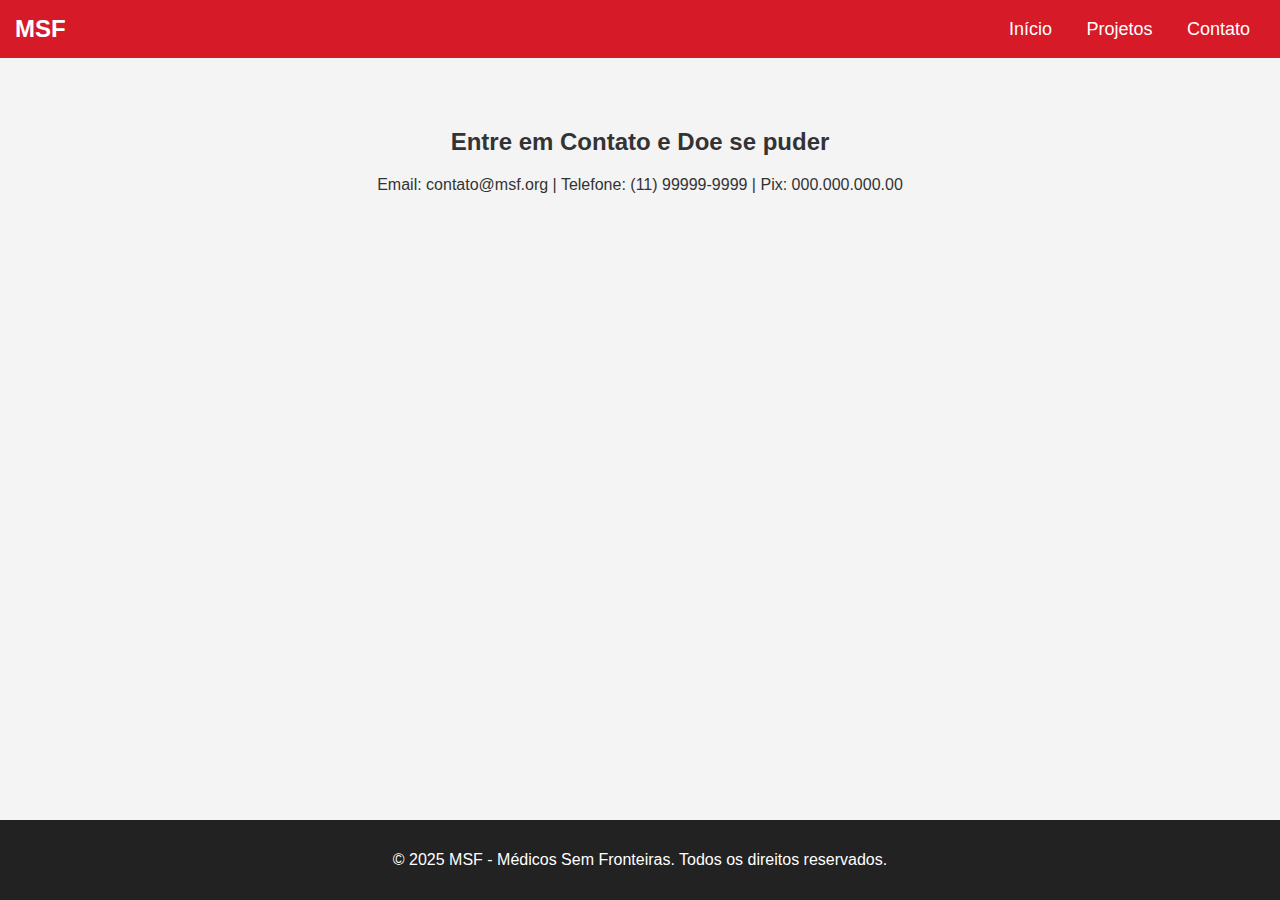
<file: contato.html>
<!DOCTYPE html>
<html lang="pt-BR">
<head>
    <meta charset="UTF-8">
    <meta name="viewport" content="width=device-width, initial-scale=1.0">
    <title>Contato - MSF</title>
    <link rel="stylesheet" href="style.css">
</head>
<body>
    <header>
       
    </header>
    <nav class="navbar">
        <div class="logo">MSF</div>
        <div class="nav-links">
            <a href="index.html">Início</a>
            <a href="projetos.html">Projetos</a>
            <a href="contato.html">Contato</a>
    </nav>
    <section class="section">
        <h2>Entre em Contato e Doe se puder</h2>
        <p>Email: contato@msf.org | Telefone: (11) 99999-9999 | Pix: 000.000.000.00</p>
    </section>
    <footer>
        <p>&copy; 2025 MSF - Médicos Sem Fronteiras. Todos os direitos reservados.</p>
    </footer>
</body>
</html>
</file>
<file: style.css>
/* Estilos Gerais */
body {
    font-family: Arial, sans-serif;
    margin: 0;
    padding: 0;
    background-color: #f4f4f4;
    color: #333;
}

/* Estilizando a Barra de Navegação */
.navbar {
    background-color: #d71a28;
    padding: 15px;
    display: flex;
    justify-content: space-between;
    align-items: center;
}

.navbar .logo {
    font-size: 24px;
    font-weight: bold;
    color: white;
}

.nav-links a {
    color: white;
    text-decoration: none;
    margin: 0 15px;
    font-size: 18px;
}

.nav-links a:hover {
    text-decoration: underline;
}

.home {
    display: flex;
    flex-direction: column;
    justify-content: center;
    align-items: center;
    text-align: center;
    padding: 20px;
}

/* Ajustando a imagem */
.home img {
    max-width: 300px;
    margin-top: 20px;
}


/* Estilizando as seções */
.section {
    padding: 50px;
    text-align: center;
}

.section h1 {
    color: #d71a28;
    text-align: center;
}

.section p {
    max-width: 800px;
    margin: auto;
    text-align: center;
}

/* Botões */
.button {
    display: inline-block;
    padding: 10px 20px;
    margin-top: 20px;
    background-color: #d71a28;
    color: white;
    text-decoration: none;
    font-size: 18px;
    border-radius: 5px;
}

.button:hover {
    background-color: #b01720;
}

.destaque {
    font-weight: bold;
}
/* Ajuste no Footer */
footer {
    text-align: center;
    background-color: #222;
    color: white;
    padding: 15px 0;
    bottom: 0;
    width: 100%;
    position: absolute;
}

@media (max-width: 768px) {
    .nav-links {
        flex-direction: column; /* Empilhar os links verticalmente */
        align-items: center;
    }
}
</file>
